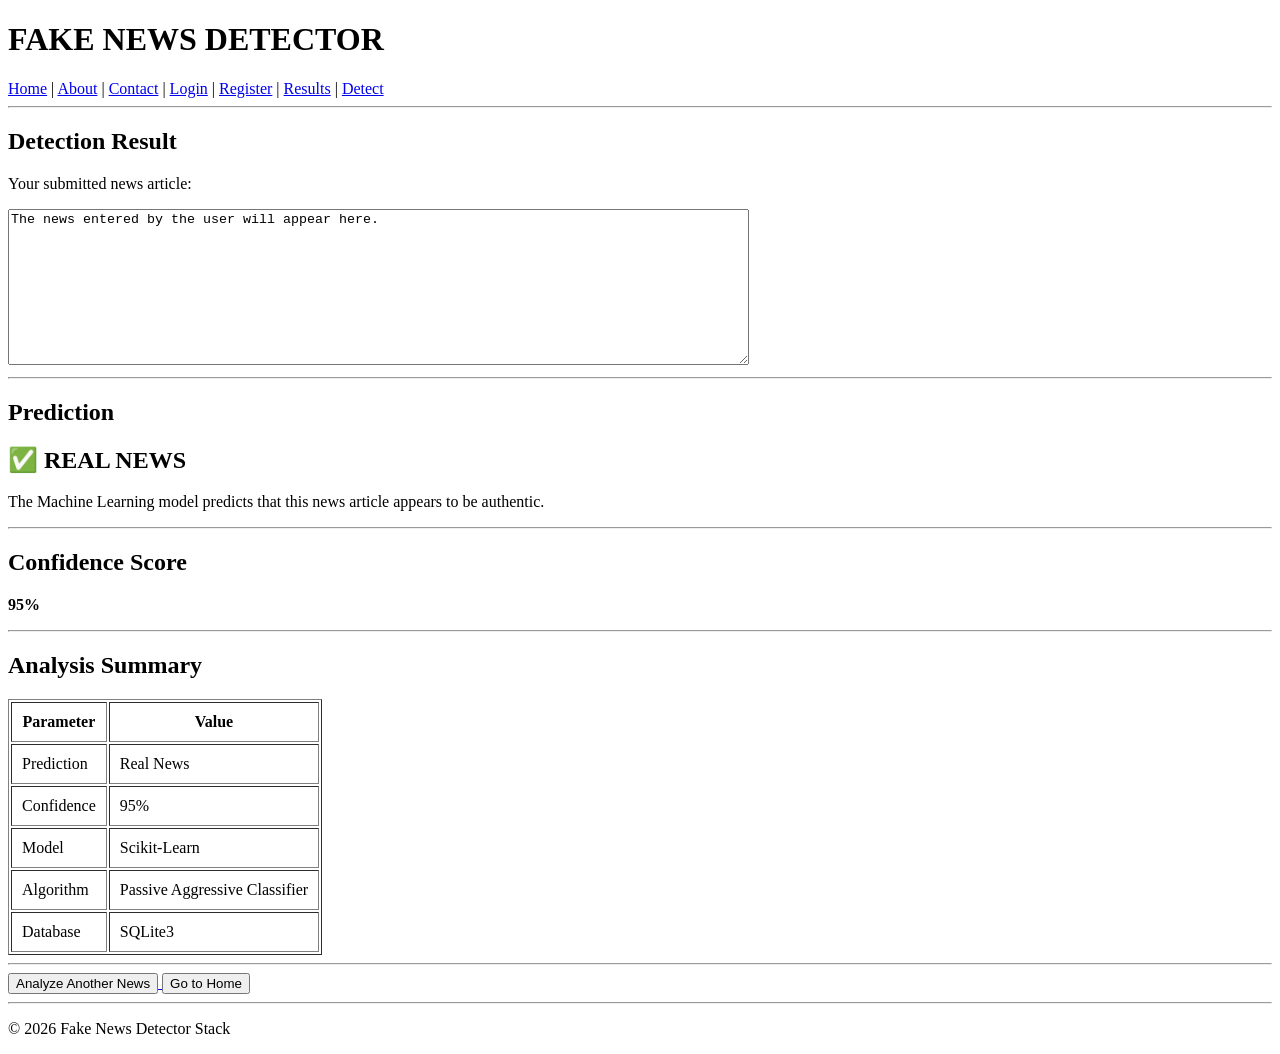
<file: FRONTEND/PAGES/results.html>
<!DOCTYPE html>
<html lang="en">

<head>
    <meta charset="UTF-8">
    <meta name="viewport" content="width=device-width, initial-scale=1.0">
    <title>Detection Results</title>
</head>

<body>

    <header>

        <h1>FAKE NEWS DETECTOR</h1>

        <nav>

            <a href="../../index.html">Home</a> |
            <a href="about.html">About</a> |
            <a href="contact.html">Contact</a> |
            <a href="login.html">Login</a> |
            <a href="register.html">Register</a> |
            <a href="results.html">Results</a> |
            <a href="detect.html">Detect</a>

        </nav>

        <hr>

    </header>

    <section>

        <h2>Detection Result</h2>

        <p>Your submitted news article:</p>

        <textarea rows="10" cols="90" readonly>
The news entered by the user will appear here.
        </textarea>

    </section>

    <hr>

    <section>

        <h2>Prediction</h2>

        <h1>✅ REAL NEWS</h1>

        <p>
            The Machine Learning model predicts that this news
            article appears to be authentic.
        </p>

    </section>

    <hr>

    <section>

        <h2>Confidence Score</h2>

        <p><strong>95%</strong></p>

    </section>

    <hr>

    <section>

        <h2>Analysis Summary</h2>

        <table border="1" cellpadding="10">

            <tr>
                <th>Parameter</th>
                <th>Value</th>
            </tr>

            <tr>
                <td>Prediction</td>
                <td>Real News</td>
            </tr>

            <tr>
                <td>Confidence</td>
                <td>95%</td>
            </tr>

            <tr>
                <td>Model</td>
                <td>Scikit-Learn</td>
            </tr>

            <tr>
                <td>Algorithm</td>
                <td>Passive Aggressive Classifier</td>
            </tr>

            <tr>
                <td>Database</td>
                <td>SQLite3</td>
            </tr>

        </table>

    </section>

    <hr>

    <section>

        <a href="detect.html">
            <button>Analyze Another News</button>
        </a>

        <a href="../../index.html">
            <button>Go to Home</button>
        </a>

    </section>

    <hr>

    <footer>

        <p>
            © 2026 Fake News Detector Stack
        </p>

    </footer>

</body>

</html>
</file>
